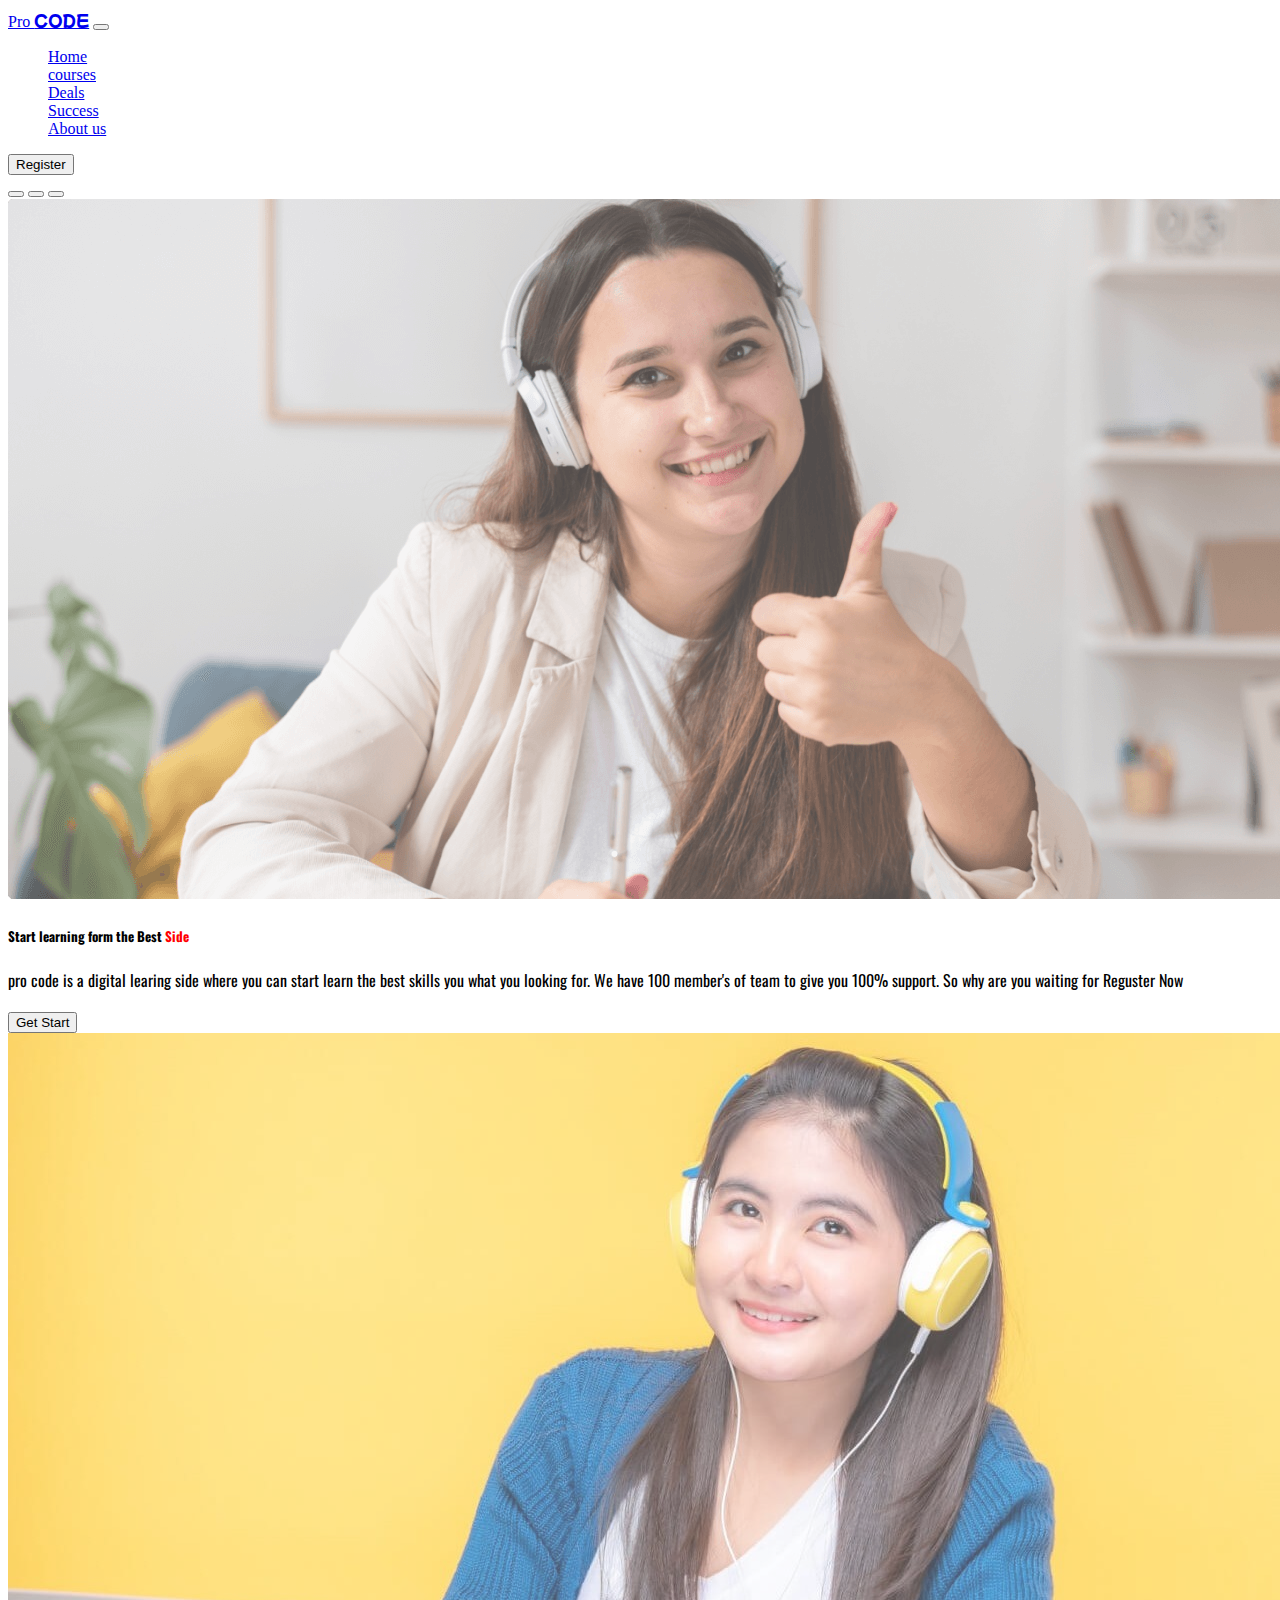
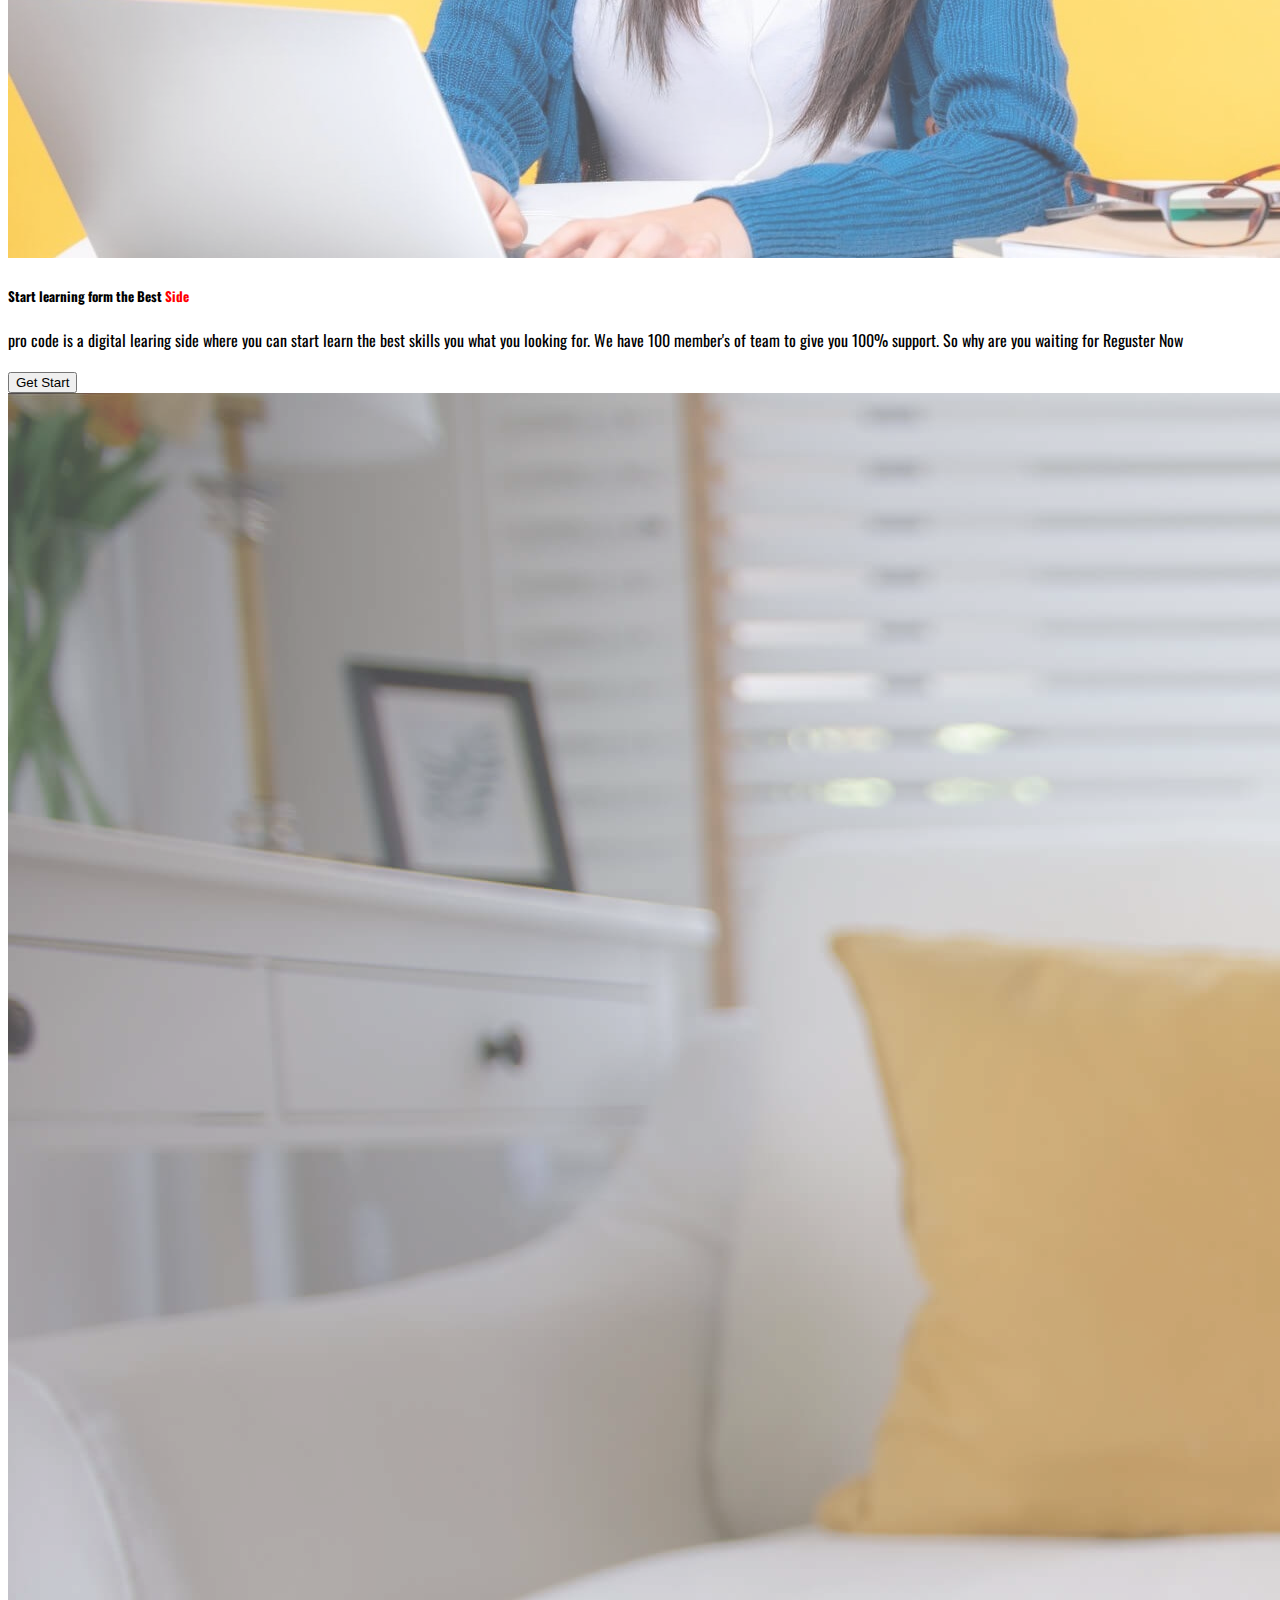
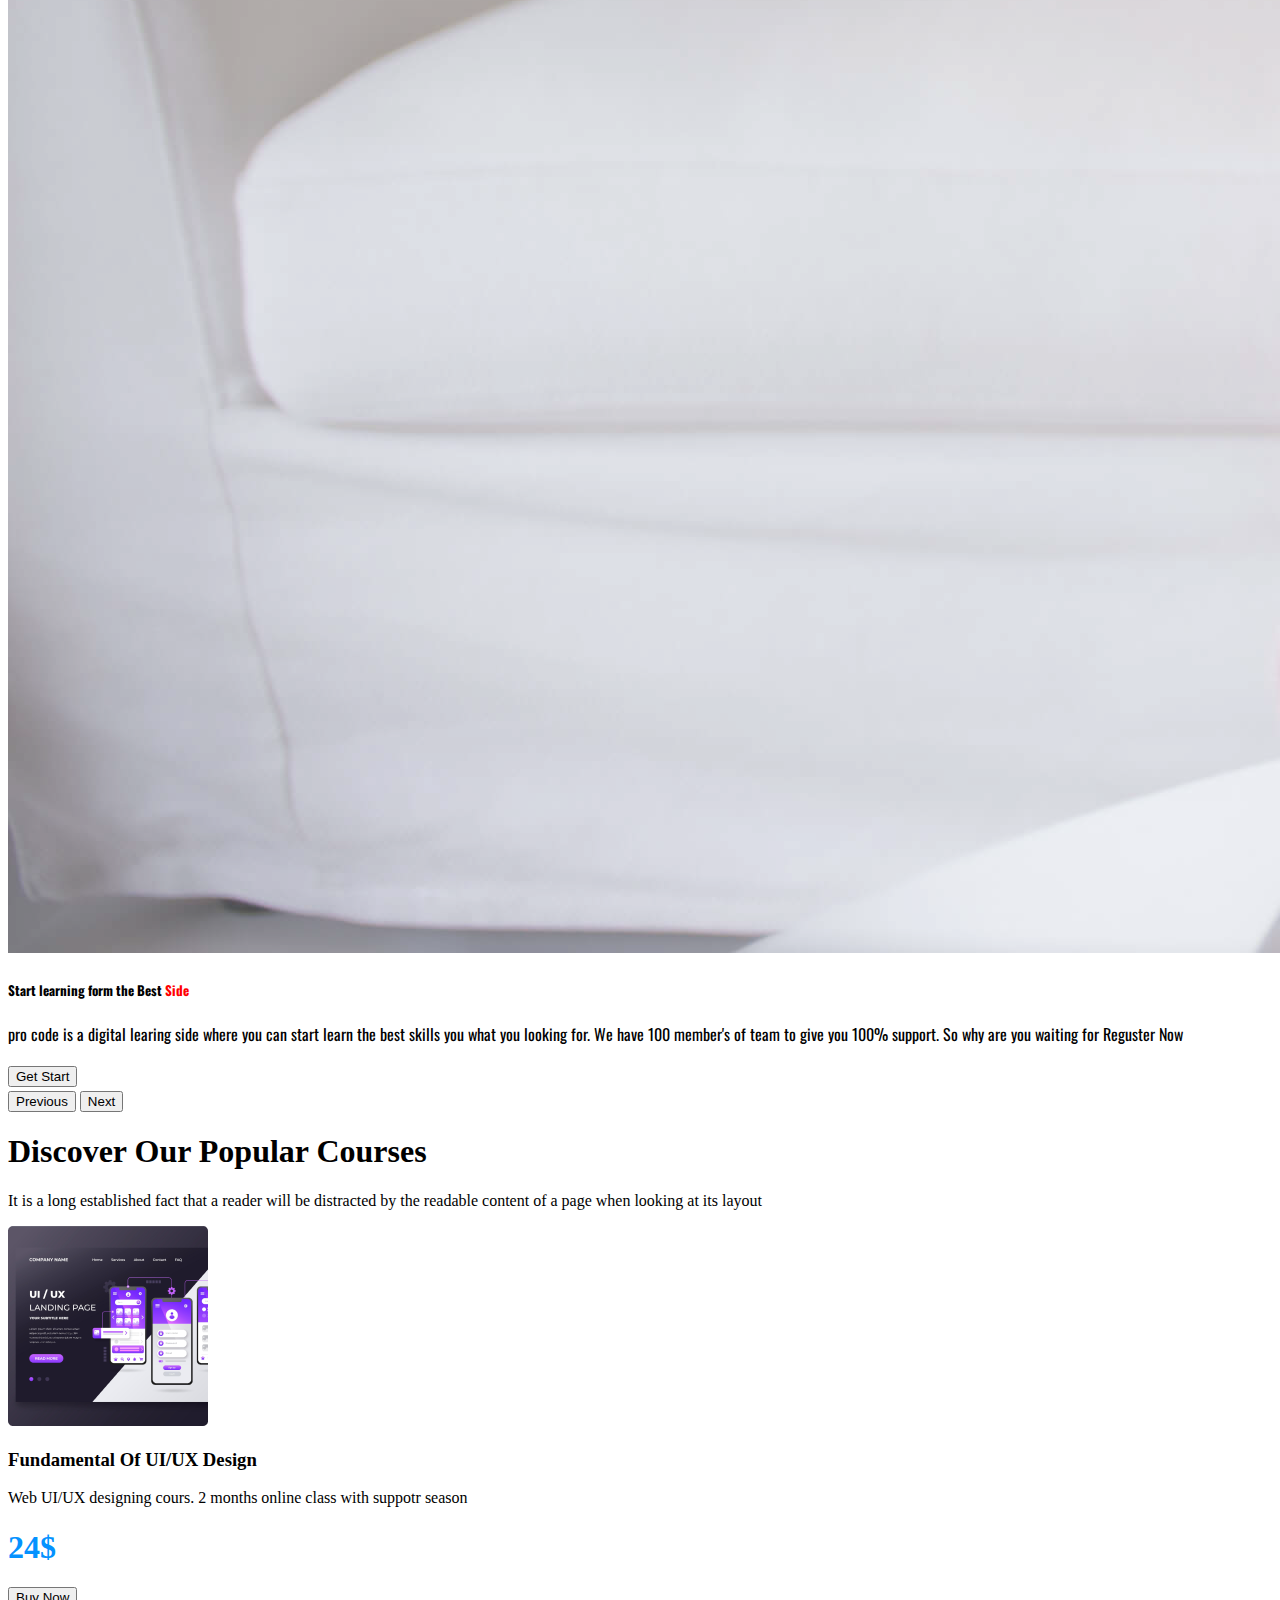
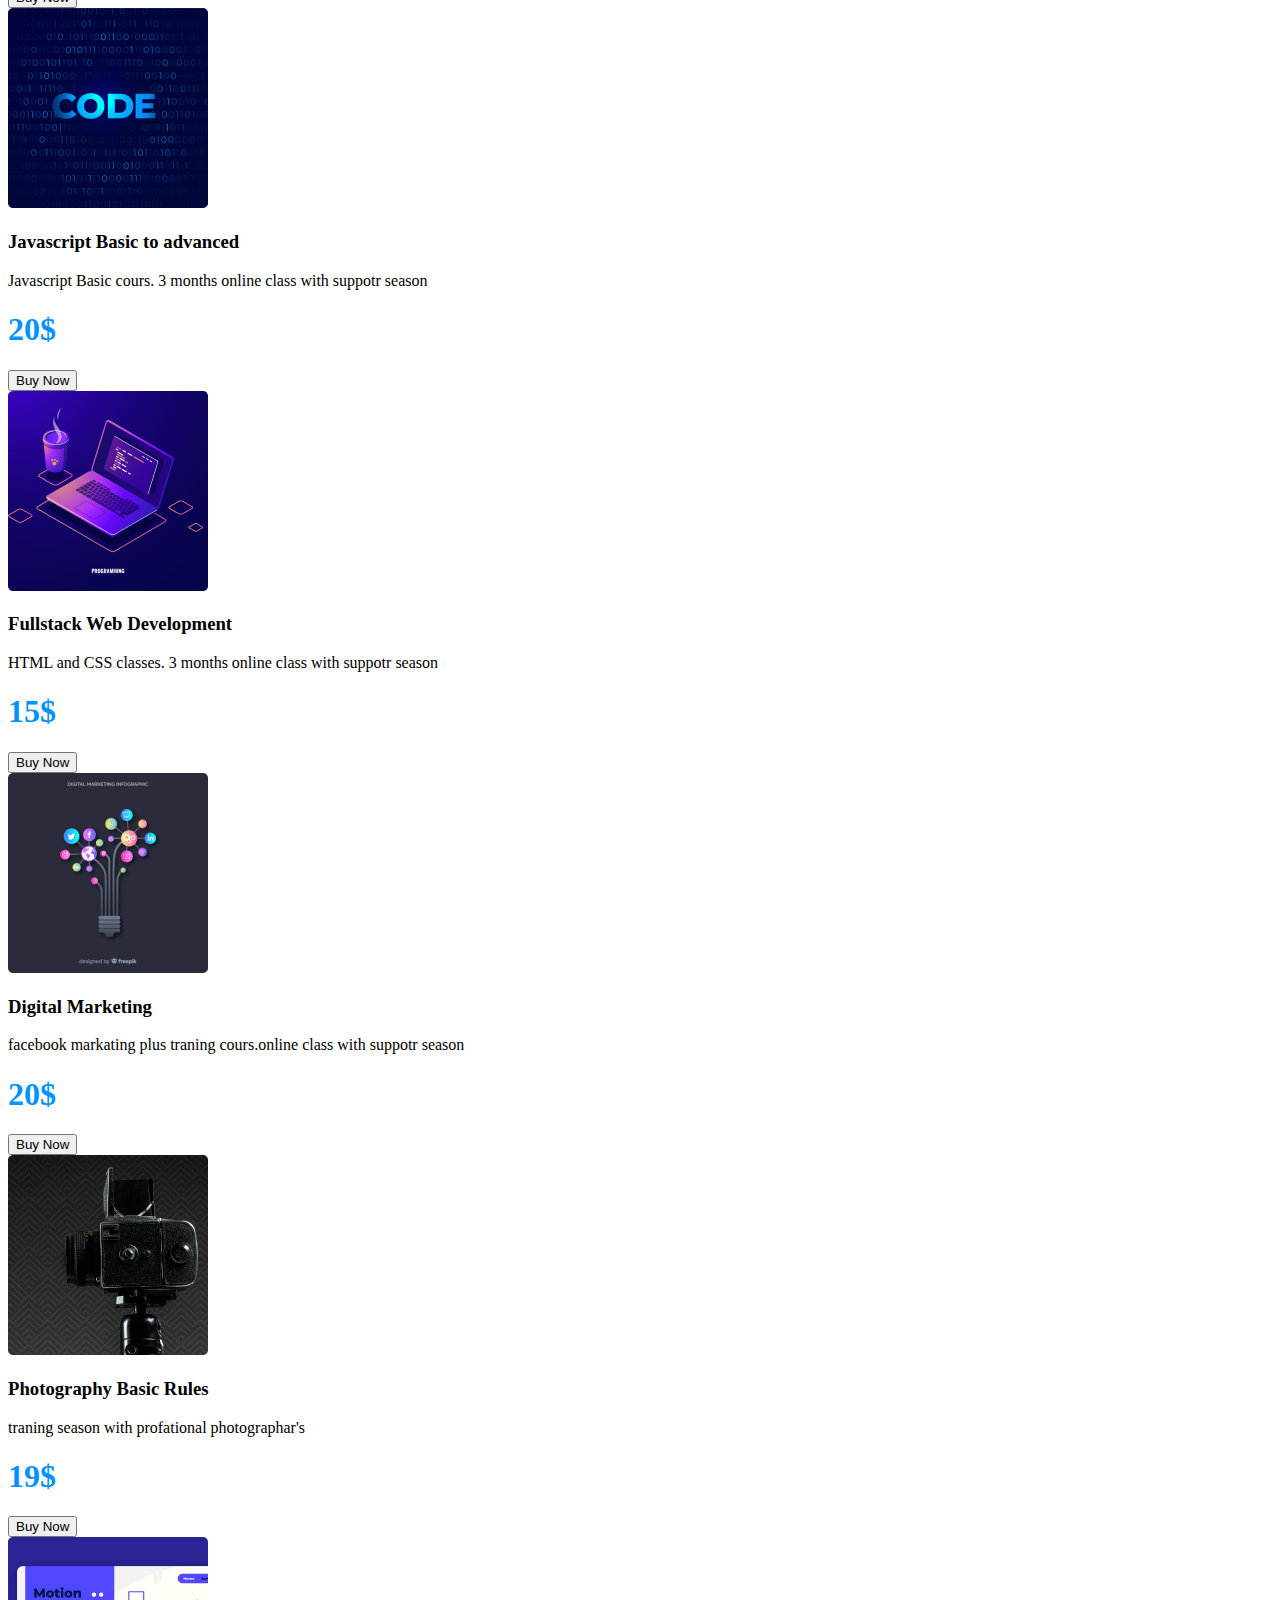
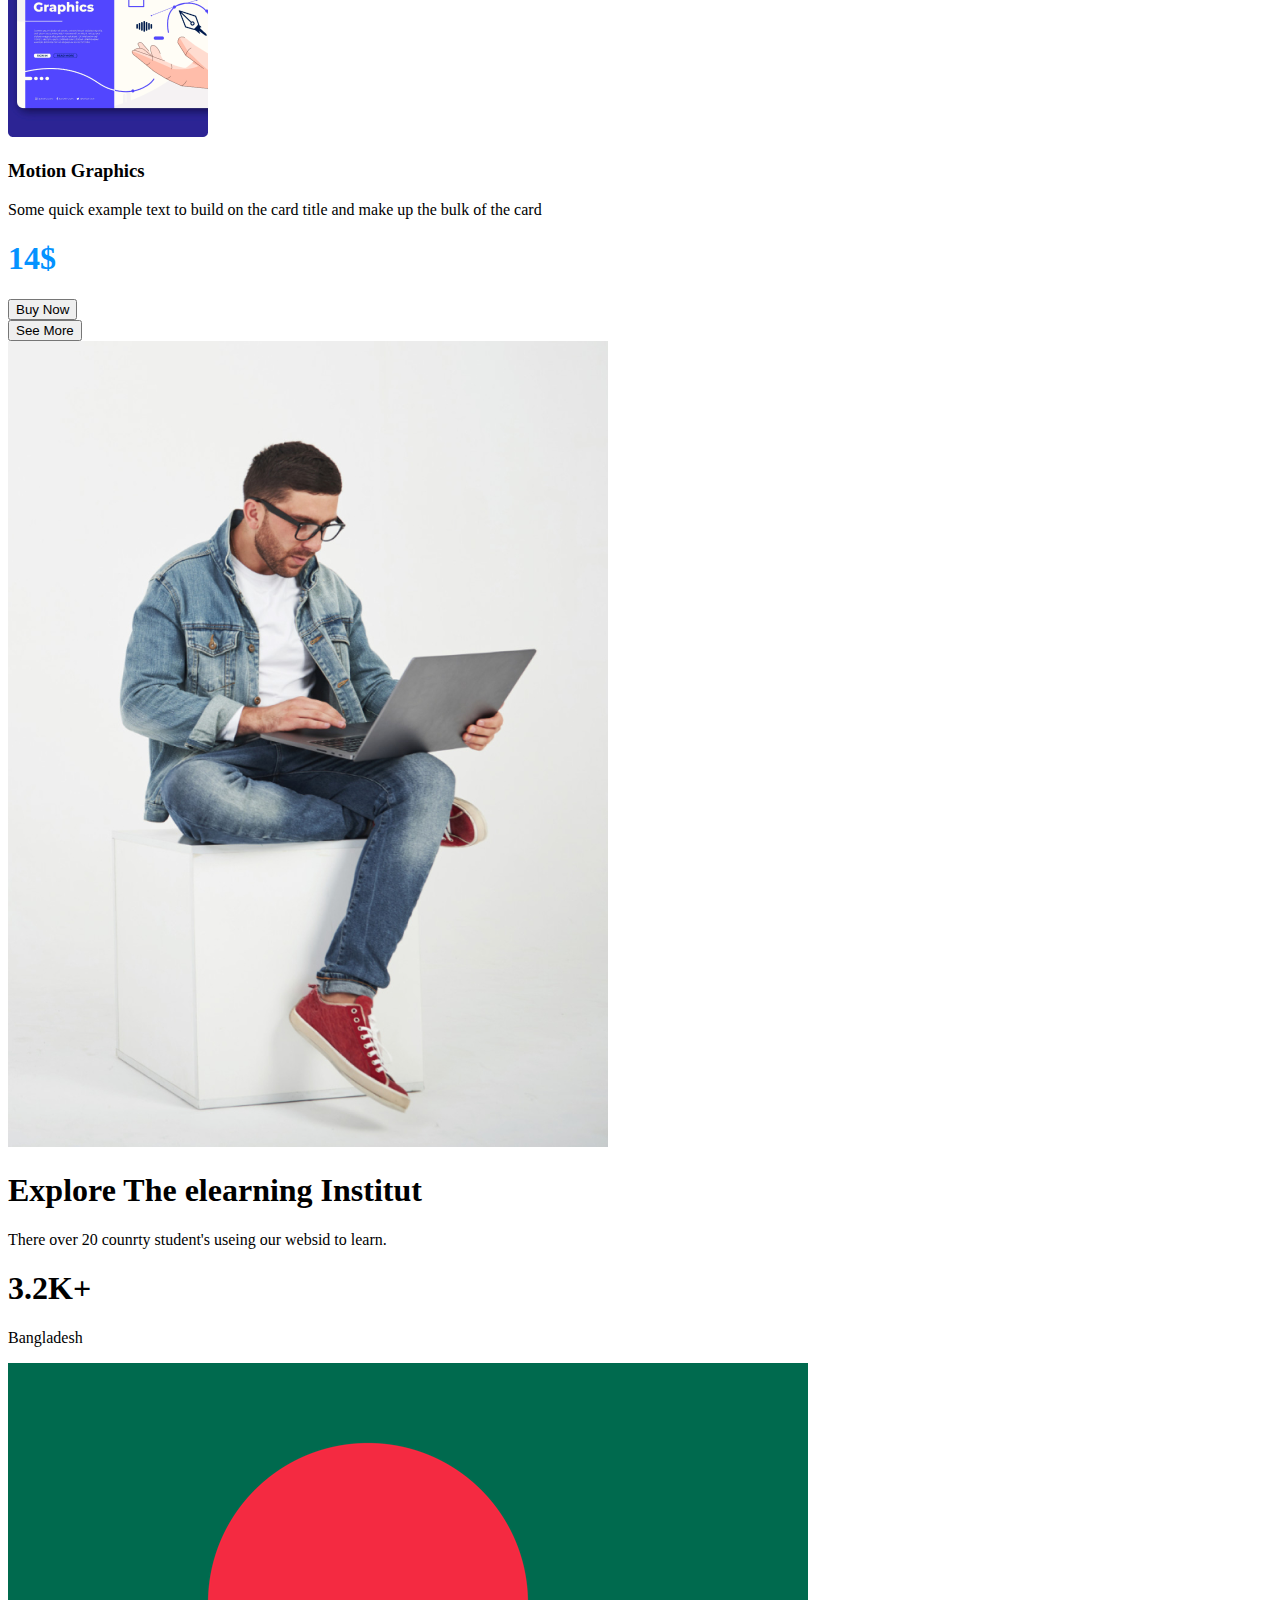
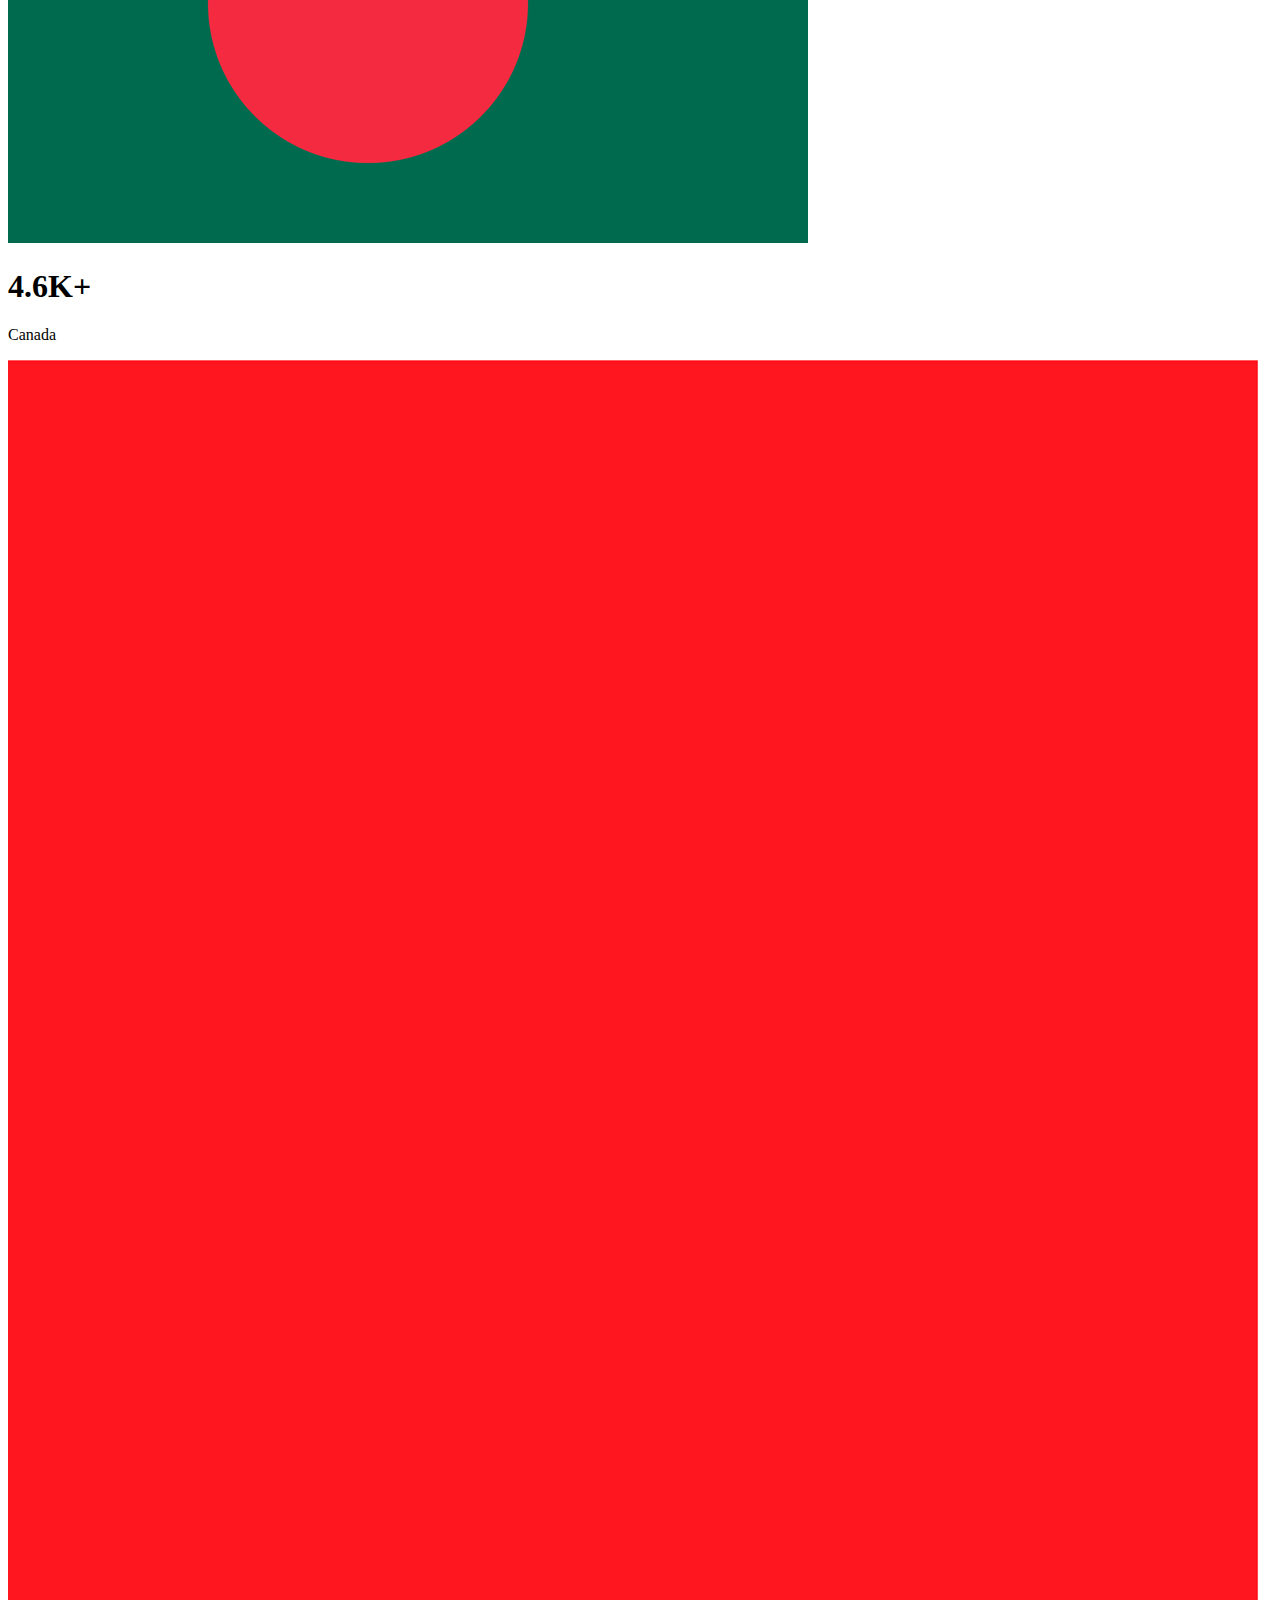
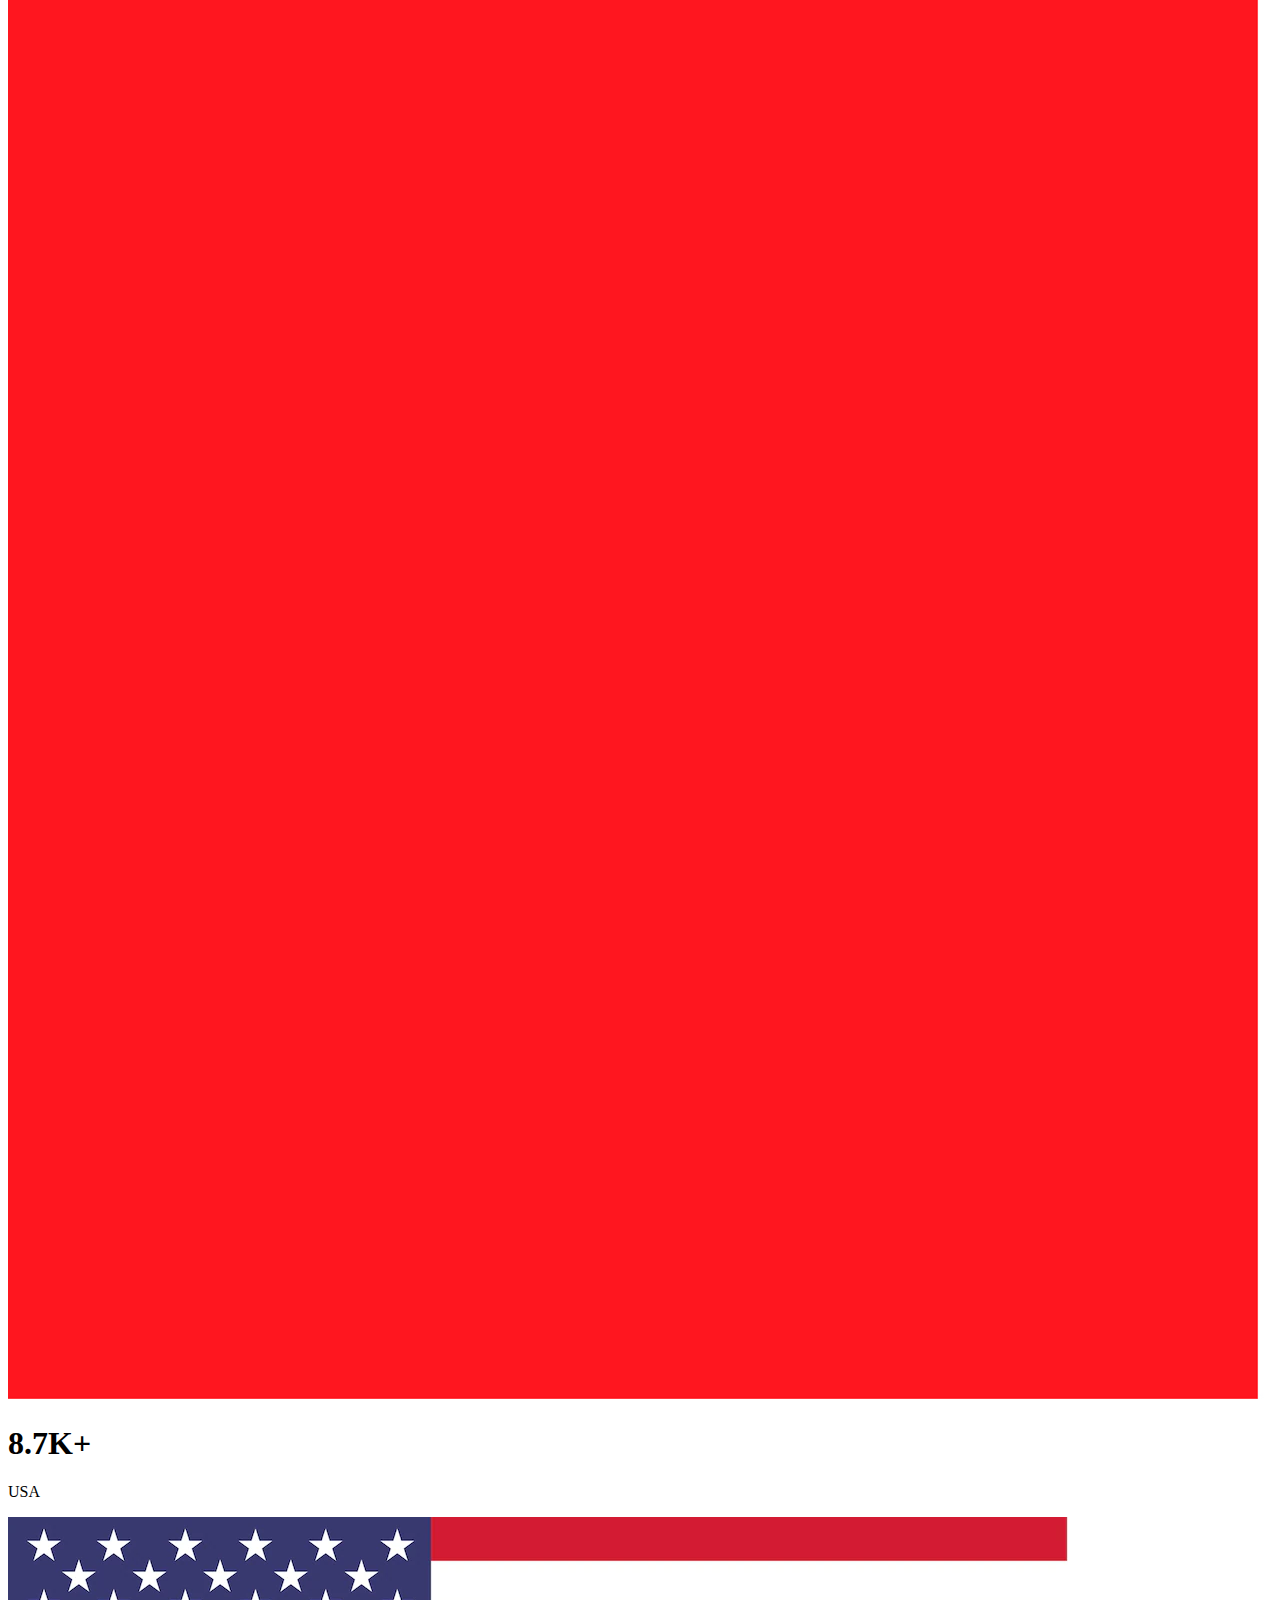
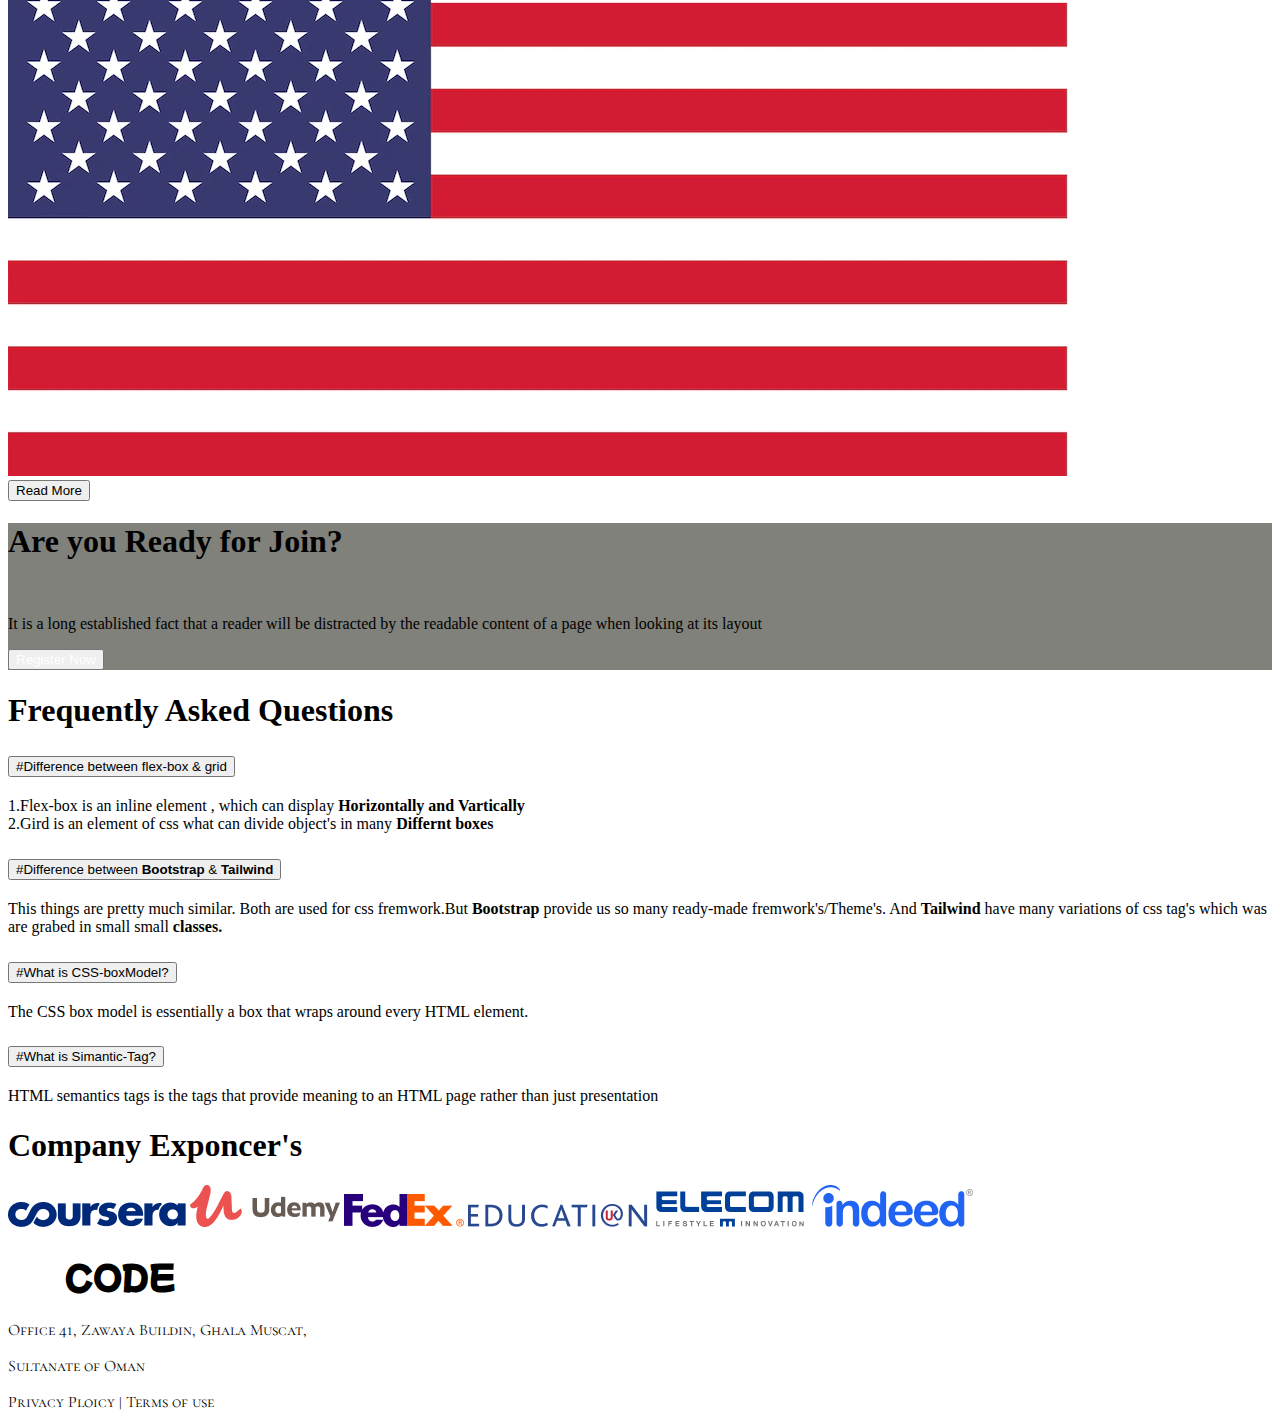
<file: index.html>
<!doctype html>
<html lang="en">
  <head>
    <meta charset="utf-8">
    <meta name="viewport" content="width=device-width, initial-scale=1">
    <title>Assingment-3</title>
    <!-- bootstrap -->
    <link href="https://cdn.jsdelivr.net/npm/bootstrap@5.2.0/dist/css/bootstrap.min.css" rel="stylesheet" integrity="sha384-gH2yIJqKdNHPEq0n4Mqa/HGKIhSkIHeL5AyhkYV8i59U5AR6csBvApHHNl/vI1Bx" crossorigin="anonymous">
 
    <!-- css file -->
    <link rel="stylesheet" href="/style.css">
    <!-- google fonts -->
    <link rel="preconnect" href="https://fonts.googleapis.com">
    <link rel="preconnect" href="https://fonts.gstatic.com" crossorigin>
    <link href="https://fonts.googleapis.com/css2?family=Cormorant+SC:wght@300&family=Mochiy+Pop+One&family=Oswald&display=swap" rel="stylesheet">
    <link rel="preconnect" href="https://fonts.googleapis.com">
    <link rel="preconnect" href="https://fonts.gstatic.com" crossorigin>
    <link href="https://fonts.googleapis.com/css2?family=Mochiy+Pop+One&display=swap" rel="stylesheet">
    <link rel="preconnect" href="https://fonts.googleapis.com">
    <link rel="preconnect" href="https://fonts.gstatic.com" crossorigin>
    <link href="https://fonts.googleapis.com/css2?family=Mochiy+Pop+One&family=Oswald&display=swap" rel="stylesheet">
  </head>
  <body>
    <header>
      <!-- navbar -->
      <nav class="navbar navbar-expand-lg bg-light p-4">
        <div class="container-fluid">
          <a class="navbar-brand" href="http://127.0.0.1:5500/index.html">Pro <span class="text-danger fs-1" style="font-family: 'Mochiy Pop One', sans-serif;">CODE</span></a>
          <button class="navbar-toggler" type="button" data-bs-toggle="collapse" data-bs-target="#navbarScroll" aria-controls="navbarScroll" aria-expanded="false" aria-label="Toggle navigation">
            <span class="navbar-toggler-icon"></span>
          </button>
          <div class="collapse navbar-collapse" id="navbarScroll">
            <ul class="navbar-nav me-auto my-2 my-lg-0 navbar-nav-scroll" style="--bs-scroll-height: 100px;">
              <div class="d-flex">
                <div class="navbar-a rounded p-2">
                  <a class="nav-link active" aria-current="page" href="#">Home</a>
                </div>
                <div class="navbar-a rounded p-2">
                  <a class="nav-link active" aria-current="page" href="#">courses</a>
                </div >
                <div class="navbar-a rounded p-2">
                  <a class="nav-link active" aria-current="page" href="#">Deals</a>
                </div >
                <div class="navbar-a rounded p-2">
                  <a class="nav-link active" aria-current="page" href="#">Success</a>
                </div >
                <div class="navbar-a rounded p-2">
                  <a class="nav-link active" aria-current="page" href="#">About us</a>
                </div>
              </div>
              
            </ul>
              <button class="btn btn-outline-info p-2-lg" type="submit">Register</button>
          </div>
        </div>
      </nav>
      <!-- banner -->
      <section class="container-lg mt-5 rounded" style="font-family: 'Oswald', sans-serif;">
        <div id="carouselExampleDark" class="carousel carousel-dark slide" data-bs-ride="carousel">
          <div class="carousel-indicators">
            <button type="button" data-bs-target="#carouselExampleDark" data-bs-slide-to="0" class="active" aria-current="true" aria-label="Slide 1"></button>
            <button type="button" data-bs-target="#carouselExampleDark" data-bs-slide-to="1" aria-label="Slide 2"></button>
            <button type="button" data-bs-target="#carouselExampleDark" data-bs-slide-to="2" aria-label="Slide 3"></button>
          </div>
          <!-- banner img-1 -->
          <div class="carousel-inner">
            <div class="carousel-item active" data-bs-interval="10000">
              <img src="/images/cover/cover-1.png" class="d-block w-100">
              <div class="carousel-caption d-none d-md-block">
                <h5 class="display-1 fw-bold text-white">Start learning form the Best <span style="color: red;">Side</span></h5>
                <p class="fw-semibold text-white">pro code is a digital learing side where you can start learn the best skills you what you looking for. We have 100 member's of team to give you 100% support. So why are you waiting for <span class="text-danger">Reguster Now</span></p>
                <div class="d-grid gap-2 col-6 mx-auto">
                  <button class= "btn btn-info btn-lg">Get Start</button>
                </div>
              </div>
            </div>
            <!-- banner img-2 -->
            <div class="carousel-item" data-bs-interval="2000">
              <img src="/images/cover/cover-4.jpg" class="d-block w-100 ">
              <div class="carousel-caption d-none d-md-block">
                <h5 class="display-1 fw-bold text-white">Start learning form the Best <span style="color: red;">Side</span></h5>
                <p class="fw-semibold text-white">pro code is a digital learing side where you can start learn the best skills you what you looking for. We have 100 member's of team to give you 100% support. So why are you waiting for <span class="text-danger">Reguster Now</span></p>
                <div class="d-grid gap-2 col-6 mx-auto">
                  <button class= "btn btn-info btn-lg">Get Start</button>
                </div>
                
              </div>
            </div>
            <!-- bannner img-3  -->
            <div class="carousel-item">
              <img src="/images/cover/cover-3.jpg" class="d-block w-100">
              <div class="carousel-caption d-none d-md-block">
                <h5 class="display-1 fw-bold text-white">Start learning form the Best <span style="color: red;">Side</span></h5>
                <p class="fw-semibold text-white">pro code is a digital learing side where you can start learn the best skills you what you looking for. We have 100 member's of team to give you 100% support. So why are you waiting for <span class="text-danger">Reguster Now</span></p>
                <div class="d-grid gap-2 col-6 mx-auto">
                  <button class= "btn btn-info btn-lg">Get Start</button>
                </div>
              </div>
            </div>
          </div>
          <button class="carousel-control-prev" type="button" data-bs-target="#carouselExampleDark" data-bs-slide="prev">
            <span class="carousel-control-prev-icon" aria-hidden="true"></span>
            <span class="visually-hidden">Previous</span>
          </button>
          <button class="carousel-control-next" type="button" data-bs-target="#carouselExampleDark" data-bs-slide="next">
            <span class="carousel-control-next-icon" aria-hidden="true"></span>
            <span class="visually-hidden">Next</span>
          </button>
        </div>
      </section>
    </header>
    <!-- main section -->
    <main>
      
       <div  class="d-flex flex-column justify-content-center align-items-center mt-5 container">
        <div>
          <h1>Discover Our Popular Courses</h1>
        </div>
         <div> 
          <p>It is a long established fact that a reader will be distracted by the readable 
          content of a page when looking at its layout</p>
        </div>
       </div>
       <!-- courses -->
       <div class="container mt-5">
        <div class="row  gy-3 gx-3">
          <!-- cours-1 -->
          <div class="col-12  col-sm-12 col-md-12 col-lg-6 d-md-flex d-lg-flex border bg-light align-items-center p-2 rounded" > 
              
                <img class="img-fluid "src="/images/course/course-1.png">
              
            <div class=" m-0 d-flex flex-column p-4">
              <h3>Fundamental Of UI/UX Design</h3>
              <p class="d-flex flex-wrap">Web UI/UX designing cours. 2 months online class with suppotr season</p>
              <div class="d-flex justify-content-between">
                <h1 style="color: rgb(4, 146, 255);">24$</h1>
              <button class="btn btn-outline-info">Buy Now</button>
              </div>
            </div>
           </div>
           <!-- cours-2 -->
          <div class="col-12  col-sm-12 col-md-12 col-lg-6 d-md-flex d-lg-flex border bg-light align-items-center p-2 rounded" > 
              
            <img class="img-fluid "src="/images/course/course-2.png">
          
        <div class=" m-0 d-flex flex-column p-4">
          <h3>Javascript Basic to advanced</h3>
          <p class="d-flex flex-wrap">Javascript Basic cours. 3 months online class with suppotr season</p>
          <div class="d-flex justify-content-between">
            <h1 style="color: rgb(4, 146, 255);">20$</h1>
          <button class="btn btn-outline-info">Buy Now</button>
          </div>
        </div>
       </div><!-- cours-3 -->
       <div class="col-12  col-sm-12 col-md-12 col-lg-6 d-md-flex d-lg-flex border bg-light align-items-center p-2 rounded" > 
           
             <img class="img-fluid "src="/images/course/course-3.png">
           
         <div class=" m-0 d-flex flex-column p-4">
           <h3>Fullstack Web Development</h3>
           <p class="d-flex flex-wrap">HTML and CSS classes. 3 months online class with suppotr season</p>
           <div class="d-flex justify-content-between">
             <h1 style="color: rgb(4, 146, 255);">15$</h1>
           <button class="btn btn-outline-info">Buy Now</button>
           </div>
         </div>
        </div><!-- cours-4 -->
        <div class="col-12  col-sm-12 col-md-12 col-lg-6 d-md-flex d-lg-flex border bg-light align-items-center p-2 rounded" > 
            
              <img class="img-fluid "src="/images/course/course-4.png">
            
          <div class=" m-0 d-flex flex-column p-4">
            <h3>Digital Marketing</h3>
            <p class="d-flex flex-wrap">facebook markating plus traning cours.online class with suppotr season</p>
            <div class="d-flex justify-content-between">
              <h1 style="color: rgb(4, 146, 255);">20$</h1>
            <button class="btn btn-outline-info">Buy Now</button>
            </div>
          </div>
         </div><!-- cours-5 -->
         <div class="col-12  col-sm-12 col-md-12 col-lg-6 d-md-flex d-lg-flex border bg-light align-items-center p-2 rounded" > 
             
               <img class="img-fluid "src="/images/course/course-5.png">
             
           <div class=" m-0 d-flex flex-column p-4">
             <h3>Photography Basic Rules</h3>
             <p class="d-flex flex-wrap">traning season with profational photographar's</p>
             <div class="d-flex justify-content-between">
               <h1 style="color: rgb(4, 146, 255);">19$</h1>
             <button class="btn btn-outline-info">Buy Now</button>
             </div>
           </div>
          </div><!-- cours-6 -->
          <div class="col-12  col-sm-12 col-md-12 col-lg-6 d-md-flex d-lg-flex border bg-light align-items-center p-2 rounded" > 
              
                <img class="img-fluid "src="/images/course/course-6.png">
              
            <div class=" m-0 d-flex flex-column p-4">
              <h3>Motion Graphics</h3>
              <p class="d-flex flex-wrap">Some quick example text to build on the card title 
                and make up the bulk of the card</p>
              <div class="d-flex justify-content-between">
                <h1 style="color: rgb(4, 146, 255);">14$</h1>
              <button class="btn btn-outline-info">Buy Now</button>
              </div>
            </div>
           </div>
           </div>
           <!-- coure button -->
           <div class="d-grid gap-2 col-6 mx-auto mt-5">
            <button class="btn btn-info text-white" type="button">See More </button>
          </div>

          <!-- artical -->
          <article class="mt-5  d-lg-flex  bg-info rounded shadow">
            <img class="w-25-lg w-100-md img-fluid" src="/images/working.png" alt="">
            <div class="d-flex  flex-column justify-content-center align-items-center p-5">
              <h1 >Explore The elearning 
                Institut</h1>
                <p>
                  There over 20 counrty student's useing our websid to learn.</p>
                   <div class="d-flex justify-content-around align-items-center">
                    <div class=" mx-ld-5 mx-md-5 mx-2">
                      <h1 class="fw-bold">3.2K+</h1>
                      <div class="d-flex flex-column justify-content-center align-items-center">
                        <p >Bangladesh</p>
                        <img class="w-75" src="/images/cover/flag-1.png" alt="">
                      </div>
                    </div>
                    <div class=" mx-ld-5 mx-md-5 mx-2 d-flex flex-column justify-content-center align-items-center">
                      <h1 class="fw-bold">4.6K+</h1>
                      <div class="d-flex flex-column justify-content-center align-items-center">
                        <p>Canada</p>
                        <img class="w-75" src="/images/cover/27114.jpg" alt="">
                      </div>
                      
                    </div>
                    <div class=" mx-ld-5 mx-md-5 mx-2">
                      <h1 class="fw-bold">8.7K+</h1>
                      <div class="d-flex flex-column justify-content-center align-items-center">
                        <p >USA</p>
                        <img class="w-75" src="/images/cover/usa.png" alt="">
                      </div>
                    </div>
                    
                   </div>
                   <div class="d-grid gap-2 col-6 mx-auto mt-5">
                    <button class="btn btn-light" type="button">Read More</button>
                    
                  </div>
                
            </div>
            <!-- register-btn -->
          </article>
          <article class="mt-5 rounded " style="background-color: rgb(128, 129, 123);">
            <div class="row">
              <div class="col-md-8 col-lg-8 col-sm-12 col-xs-12 text-white p-5">
                <h1>Are you Ready for Join?</h1>
                <br>
                <p>It is a long established fact that a reader will be distracted by the 
                  readable content of a page when looking at its layout</p>
              </div>
              <div class="col-md-4 col-lg-4 col-sm-12 col-xs-12 d-flex justify-content-around align-items-center p-5 ">
                <button class="btn btn-info btn-lg text-white" ><a class="register-btn" href="http://127.0.0.1:5500/from.html?">Register Now</a> </button>
              </div>
            </div>
          </article>
          <!-- accordind -->
          <article class="mt-5">
            <div class="d-flex flex-column justify-content-center align-items-center mb-5 container ">
              <h1>Frequently Asked Questions</h1>
            </div>
            <div class="accordion" id="accordionExample">
              <div class="accordion-item">
                <h2 class="accordion-header" id="headingOne">
                  <button class="accordion-button" type="button" data-bs-toggle="collapse" data-bs-target="#collapseOne" aria-expanded="true" aria-controls="collapseOne">
                    #Difference between flex-box & grid
                  </button>
                </h2>
                <div id="collapseOne" class="accordion-collapse collapse show" aria-labelledby="headingOne" data-bs-parent="#accordionExample">
                  <div class="accordion-body">
                    1.Flex-box is an inline element , which can display <b>Horizontally and Vartically</b><br>2.Gird is an element of css what can divide object's in many <b>Differnt boxes</b>
                  </div>
                </div>
              </div>
              <div class="accordion-item">
                <h2 class="accordion-header" id="headingTwo">
                  <button class="accordion-button collapsed" type="button" data-bs-toggle="collapse" data-bs-target="#collapseTwo" aria-expanded="false" aria-controls="collapseTwo">
                    #Difference between<b> Bootstrap</b> & <b>Tailwind</b>
                  </button>
                </h2>
                <div id="collapseTwo" class="accordion-collapse collapse" aria-labelledby="headingTwo" data-bs-parent="#accordionExample">
                  <div class="accordion-body">
                    This things are pretty much similar. Both are used for css fremwork.But <b>Bootstrap</b> provide us so many ready-made fremwork's/Theme's. And <B>Tailwind</B> have many variations of css tag's which was are grabed in small small <b>classes.</b>
                  </div>
                </div>
              </div>
              <div class="accordion-item">
                <h2 class="accordion-header" id="headingThree">
                  <button class="accordion-button collapsed" type="button" data-bs-toggle="collapse" data-bs-target="#collapseThree" aria-expanded="false" aria-controls="collapseThree">
                    #What is CSS-boxModel?
                  </button>
                </h2>
                <div id="collapseThree" class="accordion-collapse collapse" aria-labelledby="headingThree" data-bs-parent="#accordionExample">
                  <div class="accordion-body">
                     The CSS box model is essentially a box that wraps around every HTML element.
                  </div>
                </div>
              </div>
              <div class="accordion-item">
                <h2 class="accordion-header" id="headingThree">
                  <button class="accordion-button collapsed" type="button" data-bs-toggle="collapse" data-bs-target="#collapseThree" aria-expanded="false" aria-controls="collapseThree">
                    #What is Simantic-Tag?
                  </button>
                </h2>
                <div id="collapseThree" class="accordion-collapse collapse" aria-labelledby="headingThree" data-bs-parent="#accordionExample">
                  <div class="accordion-body">
                     HTML semantics tags is the tags that provide meaning to an HTML page rather than just presentation
                  </div>
                </div>
              </div>
            </div>
          </article>
          <!-- Company exponsers -->
          <article class="mt-5 visible-lg invisible-sm invisible-xs invisible-md"> 
            <!-- Sorry sir, Maybe I couldn't appy this thing properly. It's not working -->
            <div class="d-flex flex-column justify-content-center align-items-center mb-5 container">
                <h1 class="fw-1 ">Company Exponcer's</h1>
            </div>
           <div class="d-flex flex-column justify-content-center align-items-center mb-5 container">
            <div class="px-5">
              <img class="img-fluid mx-3 mt-5" src="/images/company/company-1.png" alt="">
              <img class="img-fluid mx-3 mt-5"src="/images/company/company-2.png" alt="">
              <img class="img-fluid mx-3 mt-5"src="images/company/company-3.png" alt="">
              <img class="img-fluid mx-3 mt-5"src="/images/company/company-4.png" alt="">
              <img class="img-fluid mx-3 mt-5"src="/images/company/company-5.png" alt="">
              <img class="img-fluid mx-3 mt-5"src="/images/company/company-6.png" alt="">
            </img>
          </div>
           </div>
            
          </article>
       </div>
       
        
    </main>
    <script src="https://cdn.jsdelivr.net/npm/bootstrap@5.2.0/dist/js/bootstrap.bundle.min.js" integrity="sha384-A3rJD856KowSb7dwlZdYEkO39Gagi7vIsF0jrRAoQmDKKtQBHUuLZ9AsSv4jD4Xa" crossorigin="anonymous"></script>      
  </body>
  <!-- footer  -->
  <footer class="bg-dark text-white d-flex flex-column justify-content-center align-items-center p-5">
    <h1 class="mt-3 mx-5" href="#"><span style="color: white;">Pro</span> <span class="text-danger fs-1" style="font-family: 'Mochiy Pop One', sans-serif;">CODE</span></h1>
    
    <p style="font-family: 'Cormorant SC', serif;" >Office 41, Zawaya Buildin, Ghala Muscat, </p>
    <p style="font-family: 'Cormorant SC', serif;">Sultanate of Oman</p>
    <p style="font-family: 'Cormorant SC', serif;">Privacy Ploicy | Terms of use</p>

   
  </footer>
</html>
</file>
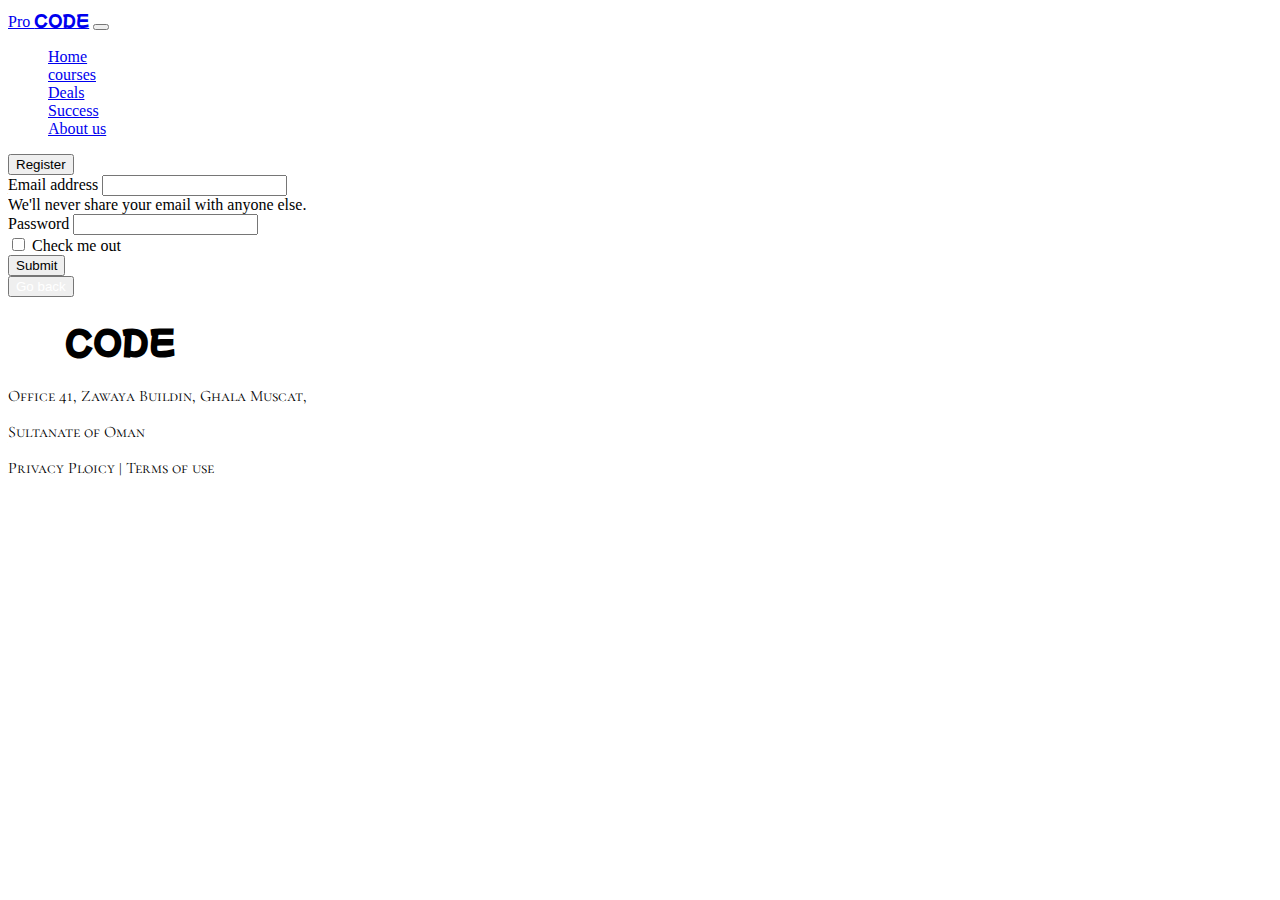
<file: from.html>
<!doctype html>
<html lang="en">
  <head>
    <meta charset="utf-8">
    <meta name="viewport" content="width=device-width, initial-scale=1">
    <title>Assingment-3</title>
    <!-- bootstrap -->
    <link href="https://cdn.jsdelivr.net/npm/bootstrap@5.2.0/dist/css/bootstrap.min.css" rel="stylesheet" integrity="sha384-gH2yIJqKdNHPEq0n4Mqa/HGKIhSkIHeL5AyhkYV8i59U5AR6csBvApHHNl/vI1Bx" crossorigin="anonymous">
 
    <!-- css file -->
    <link rel="stylesheet" href="/style.css">
    <!-- google fonts -->
    <link rel="preconnect" href="https://fonts.googleapis.com">
    <link rel="preconnect" href="https://fonts.gstatic.com" crossorigin>
    <link href="https://fonts.googleapis.com/css2?family=Cormorant+SC:wght@300&family=Mochiy+Pop+One&family=Oswald&display=swap" rel="stylesheet">
    <link rel="preconnect" href="https://fonts.googleapis.com">
    <link rel="preconnect" href="https://fonts.gstatic.com" crossorigin>
    <link href="https://fonts.googleapis.com/css2?family=Mochiy+Pop+One&display=swap" rel="stylesheet">
    <link rel="preconnect" href="https://fonts.googleapis.com">
    <link rel="preconnect" href="https://fonts.gstatic.com" crossorigin>
    <link href="https://fonts.googleapis.com/css2?family=Mochiy+Pop+One&family=Oswald&display=swap" rel="stylesheet">
  </head>
  <body>
    <header>
      <!-- navbar -->
      <nav class="navbar navbar-expand-lg bg-light p-4">
        <div class="container-fluid">
          <a class="navbar-brand" href="http://127.0.0.1:5500/index.html">Pro <span class="text-danger fs-1" style="font-family: 'Mochiy Pop One', sans-serif;">CODE</span></a>
          <button class="navbar-toggler" type="button" data-bs-toggle="collapse" data-bs-target="#navbarScroll" aria-controls="navbarScroll" aria-expanded="false" aria-label="Toggle navigation">
            <span class="navbar-toggler-icon"></span>
          </button>
          <div class="collapse navbar-collapse" id="navbarScroll">
            <ul class="navbar-nav me-auto my-2 my-lg-0 navbar-nav-scroll" style="--bs-scroll-height: 100px;">
              <div class="d-flex">
                <div class="navbar-a rounded p-2">
                  <a class="nav-link active" aria-current="page" href="#">Home</a>
                </div>
                <div class="navbar-a rounded p-2">
                  <a class="nav-link active" aria-current="page" href="#">courses</a>
                </div >
                <div class="navbar-a rounded p-2">
                  <a class="nav-link active" aria-current="page" href="#">Deals</a>
                </div >
                <div class="navbar-a rounded p-2">
                  <a class="nav-link active" aria-current="page" href="#">Success</a>
                </div >
                <div class="navbar-a rounded p-2">
                  <a class="nav-link active" aria-current="page" href="#">About us</a>
                </div>
              </div>
              
            </ul>
              <button class="btn btn-outline-info p-2-lg" type="submit">Register</button>
          </div>
        </div>
      </nav>
<main>
    <div class="container mt-5 mb-5 p-5 mx-5">
        <form>
            <div class="mb-3">
              <label for="exampleInputEmail1" class="form-label">Email address</label>
              <input type="email" class="form-control" id="exampleInputEmail1" aria-describedby="emailHelp">
              <div id="emailHelp" class="form-text">We'll never share your email with anyone else.</div>
            </div>
            <div class="mb-3">
              <label for="exampleInputPassword1" class="form-label">Password</label>
              <input type="password" class="form-control" id="exampleInputPassword1">
            </div>
            <div class="mb-3 form-check">
              <input type="checkbox" class="form-check-input" id="exampleCheck1">
              <label class="form-check-label" for="exampleCheck1">Check me out</label>
            </div>
            <button type="submit" class="btn btn-primary">Submit</button>
          </form>
    </div>
</main>
<div class="d-grid gap-2 col-6 mx-auto mt-5 mb-5">
  <button class="btn btn-info" type="button"><a class="register-btn" href="http://127.0.0.1:5500/index.html">Go back</a></button>
  
</div>

    </body>
    <!-- footer  -->
    <footer class="bg-dark text-white d-flex  flex-column justify-content-center align-items-center p-5">
      <h1 class="mt-3 mx-5" href="#"><span style="color: white;">Pro</span> <span class="text-danger fs-1" style="font-family: 'Mochiy Pop One', sans-serif;">CODE</span></h1>
      
      <p style="font-family: 'Cormorant SC', serif;" >Office 41, Zawaya Buildin, Ghala Muscat, </p>
      <p style="font-family: 'Cormorant SC', serif;">Sultanate of Oman</p>
      <p style="font-family: 'Cormorant SC', serif;">Privacy Ploicy | Terms of use</p>
  
     
    </footer>
  </html>
</file>
<file: style.css>
.navbar-a:hover{
    background-color: rgb(1, 213, 255);
    border: 1px solid rgb(0, 0, 0);
    
}
.carousel-caption{
    bottom: 30%;
}
.carousel-item img{
     opacity: 0.7;
}
.register-btn{
    text-decoration: none;
    color: white;
}
</file>
